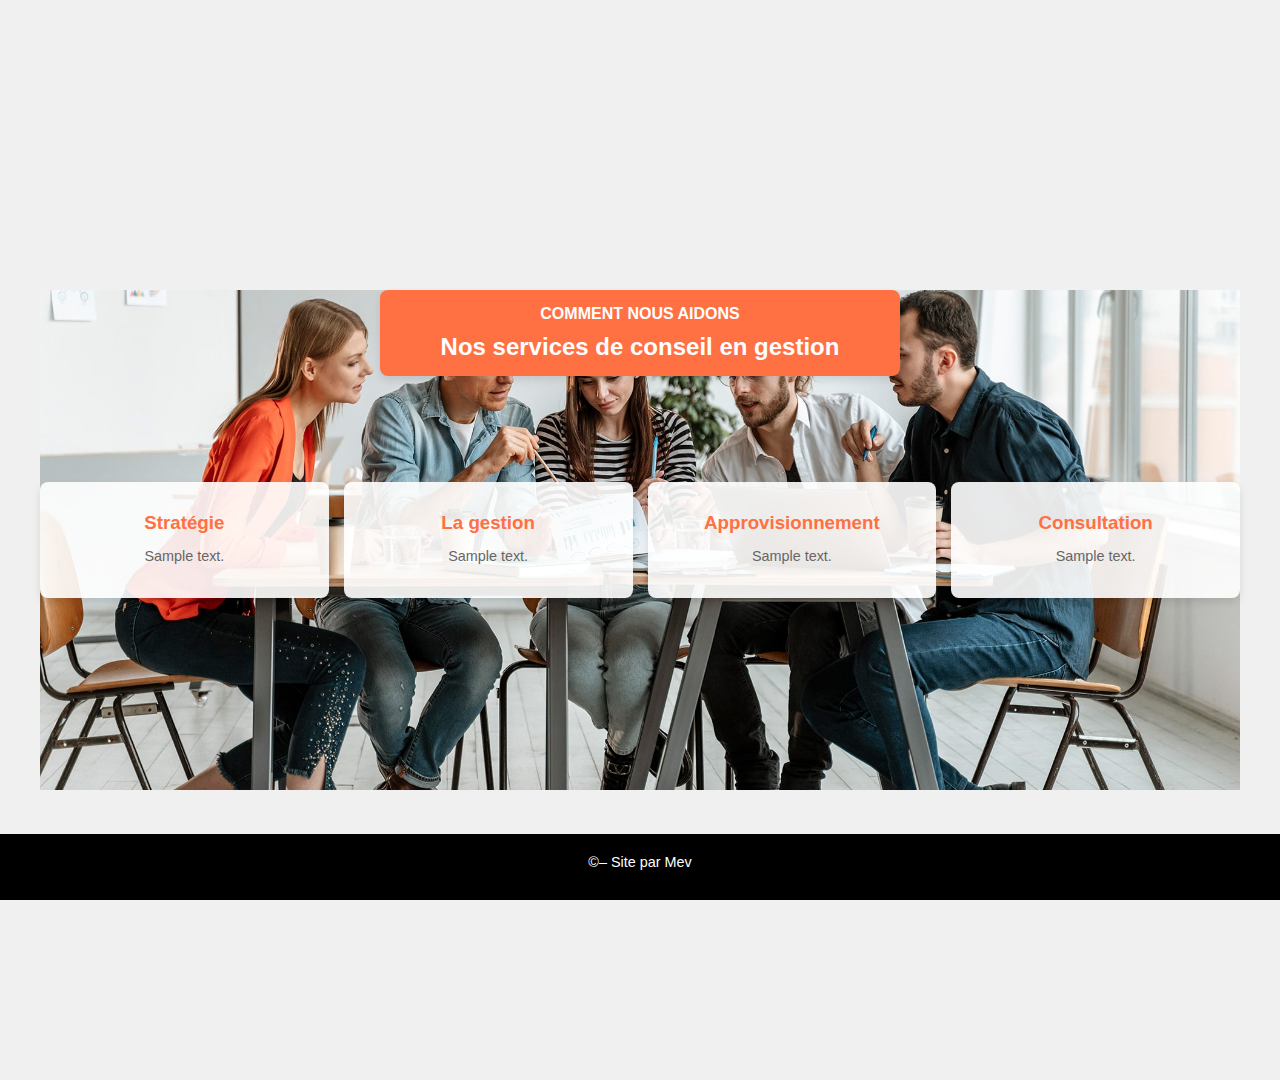
<file: tp_3/conseil-gestion.html>
<!DOCTYPE html>
<html lang="fr">
<head>
    <meta charset="UTF-8">
    <meta name="viewport" content="width=device-width, initial-scale=1.0">
    <title>Services de Conseil</title>
    <link rel="stylesheet" href="conseil-gestion.css">
</head>
<body>
    <div class="container">
        <!-- En-tête partiellement sur l'image -->
        <div class="header">
            <h2>COMMENT NOUS AIDONS</h2>
            <h1>Nos services de conseil en gestion</h1>
        </div>

        <!-- Section des services avec fond en image -->
        <div class="services-section">
            <div class="service-card">
                <h3>Stratégie</h3>
                <p>Sample text.</p>
            </div>
            <div class="service-card">
                <h3>La gestion</h3>
                <p>Sample text. </p>
            </div>
            <div class="service-card">
                <h3>Approvisionnement</h3>
                <p>Sample text.</p>
            </div>
            <div class="service-card">
                <h3>Consultation</h3>
                <p>Sample text. </p>
            </div>
        </div>
    </div>
    <div class="footer">
        <p>&copy;– Site par Mev</p>
        <div class="footer-links">
        </div>
    </div>
</footer>
</body>
</html>
</file>
<file: tp_3/conseil-gestion.css>
/* Style de base pour la page */
body {
    margin: 0;
    font-family: Arial, sans-serif;
    display: flex;
    justify-content: center;
    align-items: center;
    min-height: 120vh; /* Augmente la hauteur de la page */
    background-color: #f0f0f0;
}

/* Conteneur principal */
.container {
    width: 100%;
    max-width: 1200px;
    padding: 0;
    background-color: transparent;
    box-shadow: none;
    position: relative; /* Nécessaire pour positionner l'en-tête en absolu */
}

/* En-tête */
.header {
    position: absolute; /* Positionne l'en-tête de manière absolue */
    top: 0%; /* Positionne partiellement l'en-tête sur l'image */
    left: 50%;
    transform: translateX(-50%); /* Centre horizontalement */
    background-color: #ff7043; /* Couleur d'arrière-plan orange */
    color: white;
    padding: 15px 20px;
    width: 40%; /* Réduit la largeur de l'en-tête */
    max-width: 800px;
    z-index: 2; /* S'assure que l'en-tête est au-dessus de l'image */
    box-shadow: 0 4px 8px rgba(0, 0, 0, 0.1);
    border-radius: 8px;
    text-align: center;
}

.header h2 {
    margin: 0;
    font-size: 1rem;
}

.header h1 {
    margin: 10px 0 0;
    font-size: 1.5rem;
}

/* Section des services avec image en arrière-plan */
.services-section {
    width: 100%;
    display: flex;
    justify-content: space-around;
    align-items: center;
    gap: 15px;
    padding: 50px 0;
    background-image: url("images/df-min.jpg");
    background-size: cover;
    background-position: center;
    background-repeat: no-repeat;
    height: 400px;
    margin: 0;
    position: relative;
    z-index: 1;
}

/* Style des cartes de service */
.service-card {
    background-color: rgba(255, 255, 255, 0.9);
    padding: 20px;
    text-align: center;
    border-radius: 8px;
    width: 22%;
    box-shadow: 0 4px 8px rgba(0, 0, 0, 0.1);
}

.service-card h3 {
    color: #ff7043;
    margin: 10px 0;
}

.service-card p {
    font-size: 0.9rem;
    color: #666;
}
/* Pied de page */
.footer {
    width: 100%;
    background-color: #000; /* Fond noir */
    color: #fff; /* Texte blanc */
    text-align: center;
    padding: 20px 0;
    position: absolute;
    bottom: 0;
}

.footer p {
    margin: 0;
    font-size: 0.9rem;
}

.footer-links {
    margin-top: 10px;
}

.footer-links a {
    color: #fff;
    text-decoration: none;
    margin: 0 10px;
    font-size: 0.9rem;
    transition: color 0.3s;
}

.footer-links a:hover {
    color: #ff7043; /* Couleur orange au survol */
}
</file>
